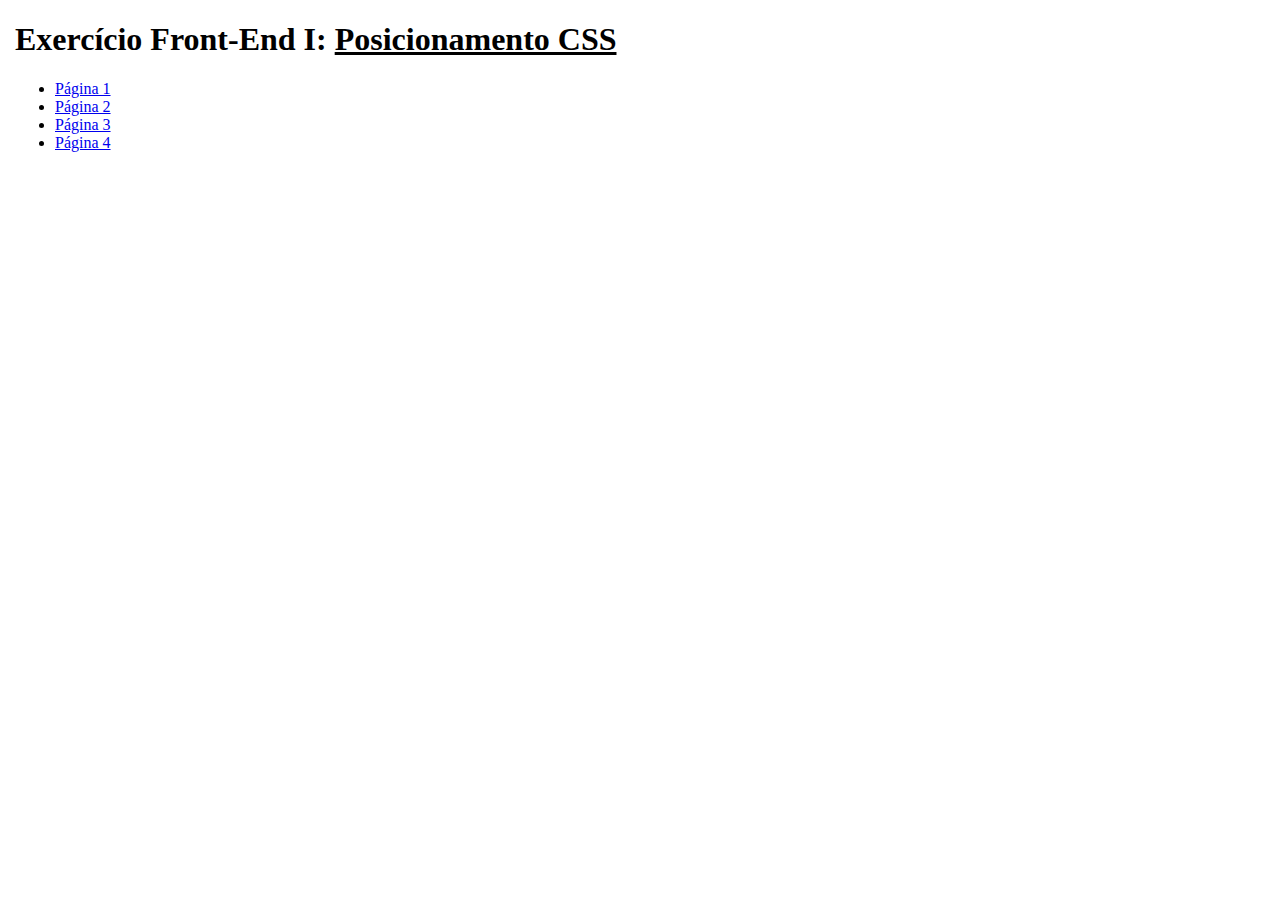
<file: index.html>
<!DOCTYPE html>
<html lang="pt">
<head>
    <meta charset="UTF-8">
    <meta name="viewport" content="width=device-width, initial-scale=1.0">
    <title>Tabelas HTML</title>
    <link rel="stylesheet" href="index.css">
</head>
<body>
    <h1>Exercício Front-End I: <u>Posicionamento CSS</u></h1>
    <ul>
        <li><a href="pagina_I.html">Página 1</a></li>
        <li><a href="pagina_II.html">Página 2</a></li>
        <li><a href="pagina_III.html">Página 3</a></li>
        <li><a href="pagina_IV.html">Página 4</a></li>
    </ul>
</body>
</html>
</file>
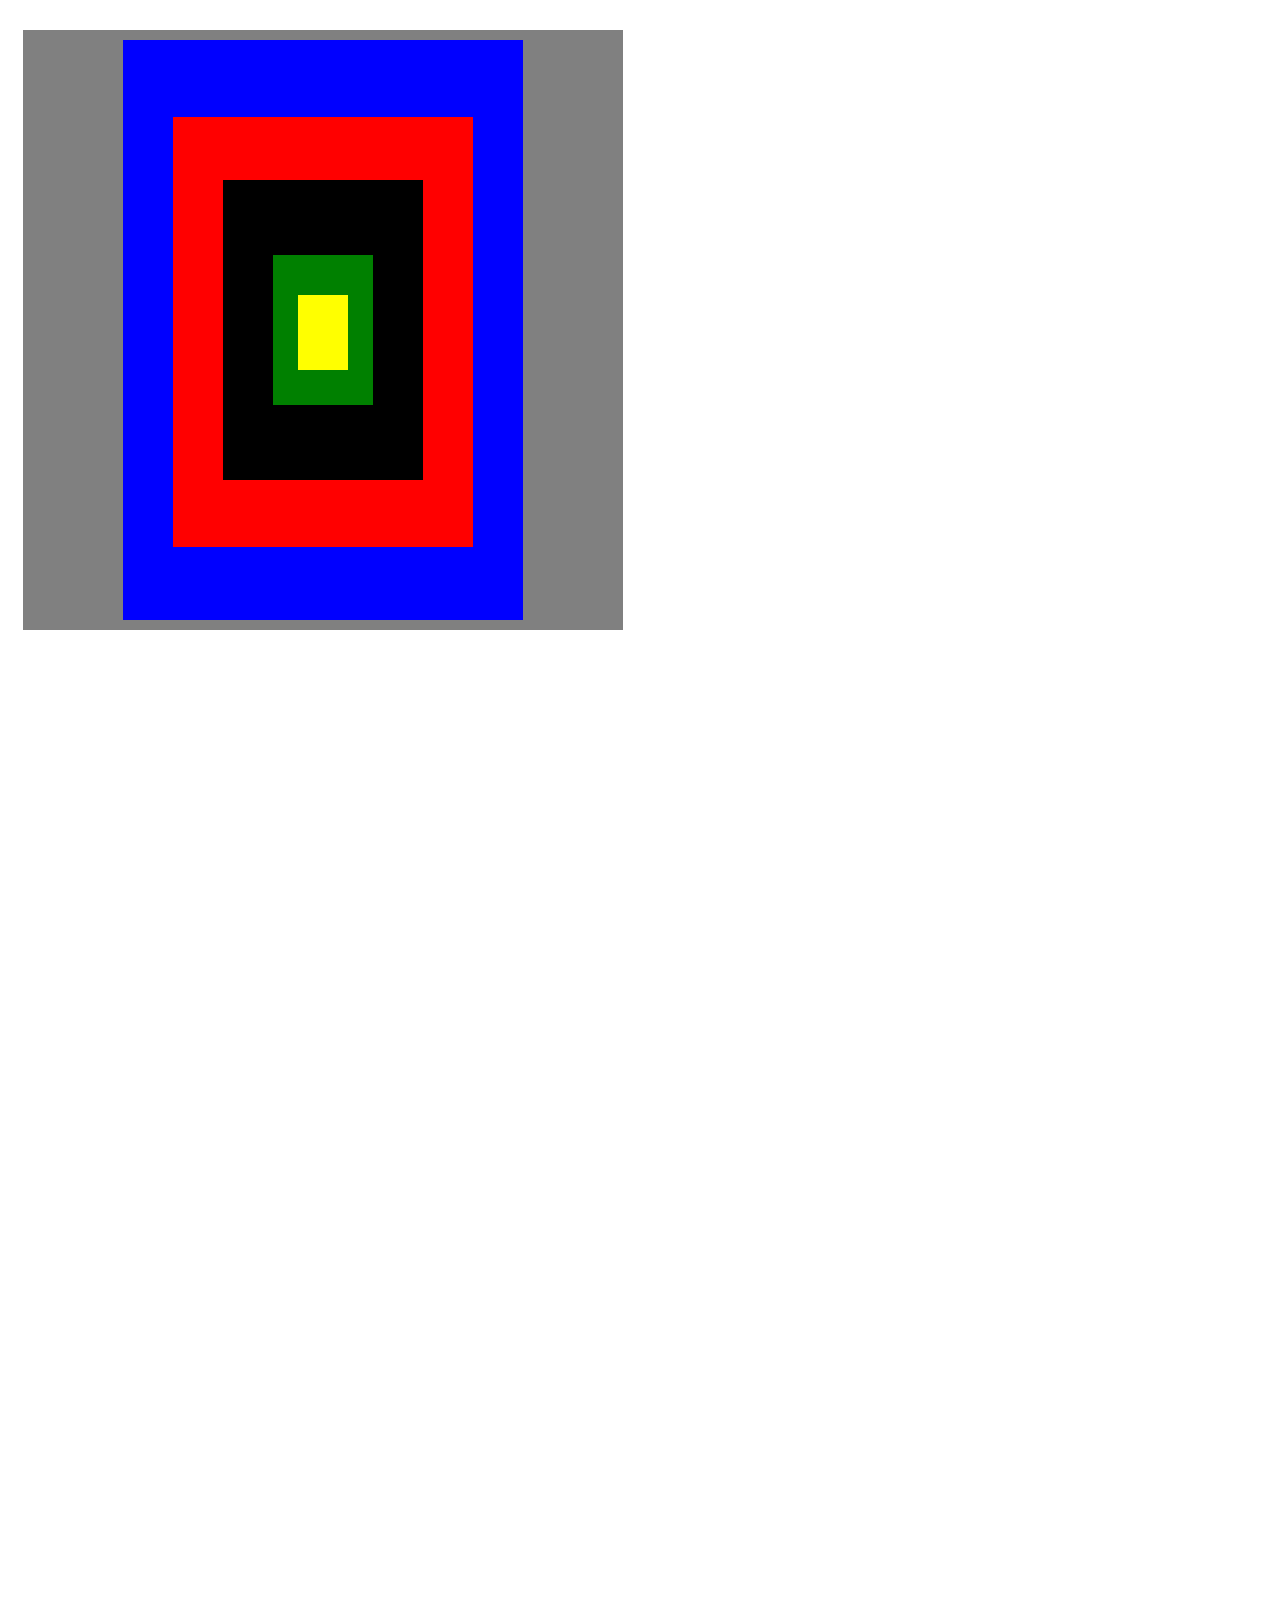
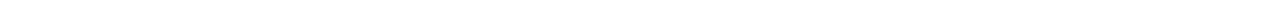
<file: pagina_I.html>
<!DOCTYPE html>
<html lang="pt">
<head>
    <meta charset="UTF-8">
    <meta name="viewport" content="width=device-width, initial-scale=1.0">
    <title>Posicionamento CSS</title>
    <link rel="stylesheet" href="estilo.css">
</head>
<body>
    <div class="bloco"></div>
    <div class="bloco1"></div>
    <div class="bloco2"></div>
    <div class="bloco3"></div>
    <div class="bloco4"></div>
    <div class="bloco5"></div> 
    

</body>    
</html>
</file>
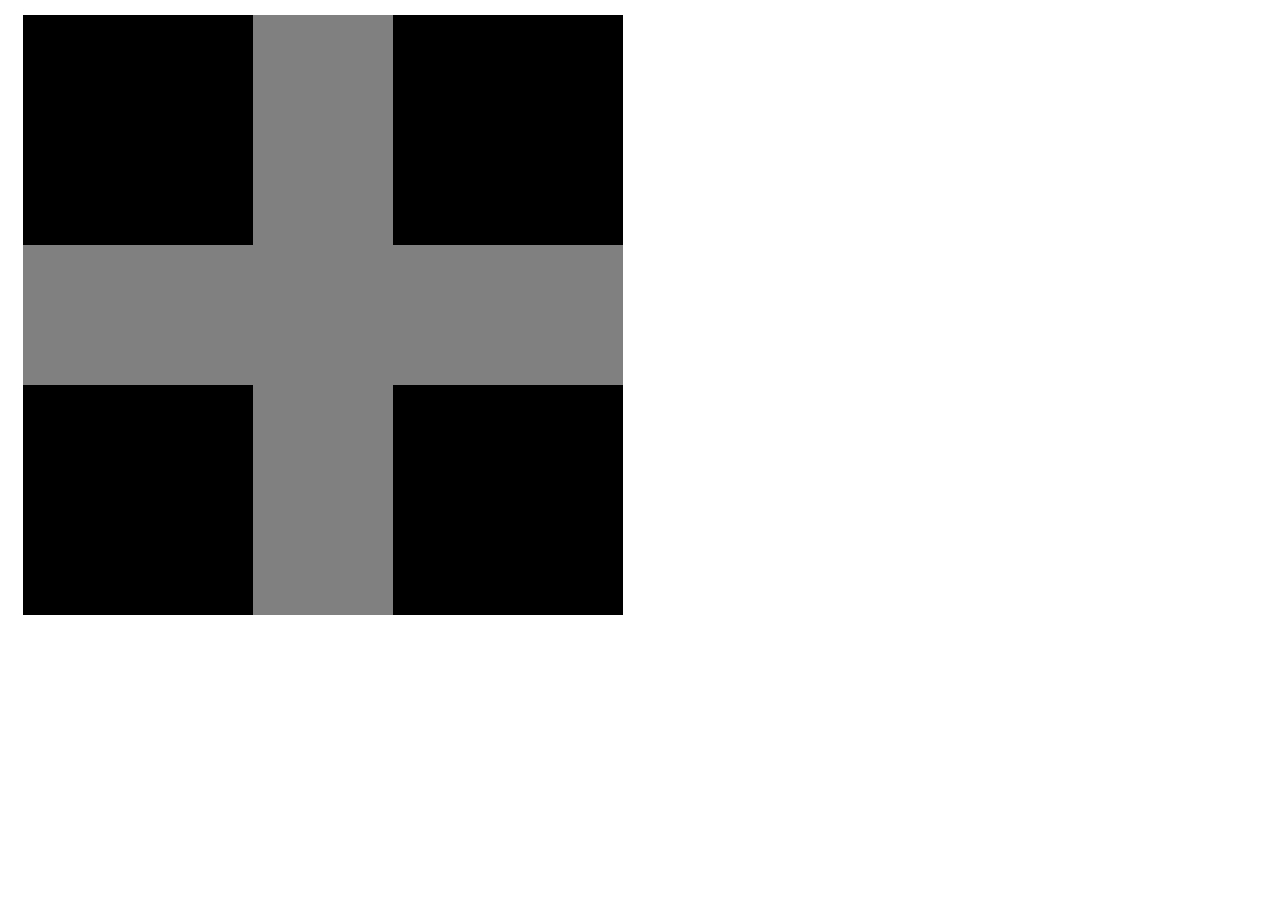
<file: pagina_II.html>
<!DOCTYPE html>
<html lang="pt">
<head>
    <meta charset="UTF-8">
    <meta name="viewport" content="width=device-width, initial-scale=1.0">
    <title>Posicionamento CSS - Página dois</title>
    <link rel="stylesheet" href="estilo.css">
</head>
<body>
   <div class="blococinzafundo">
        <div class="bloquinho1"></div>
        <div class="bloquinho2"></div>
        <div class="bloquinho3"></div>
        <div class="bloquinho4"></div>   
   </div>
   
</body>
</html>
</file>
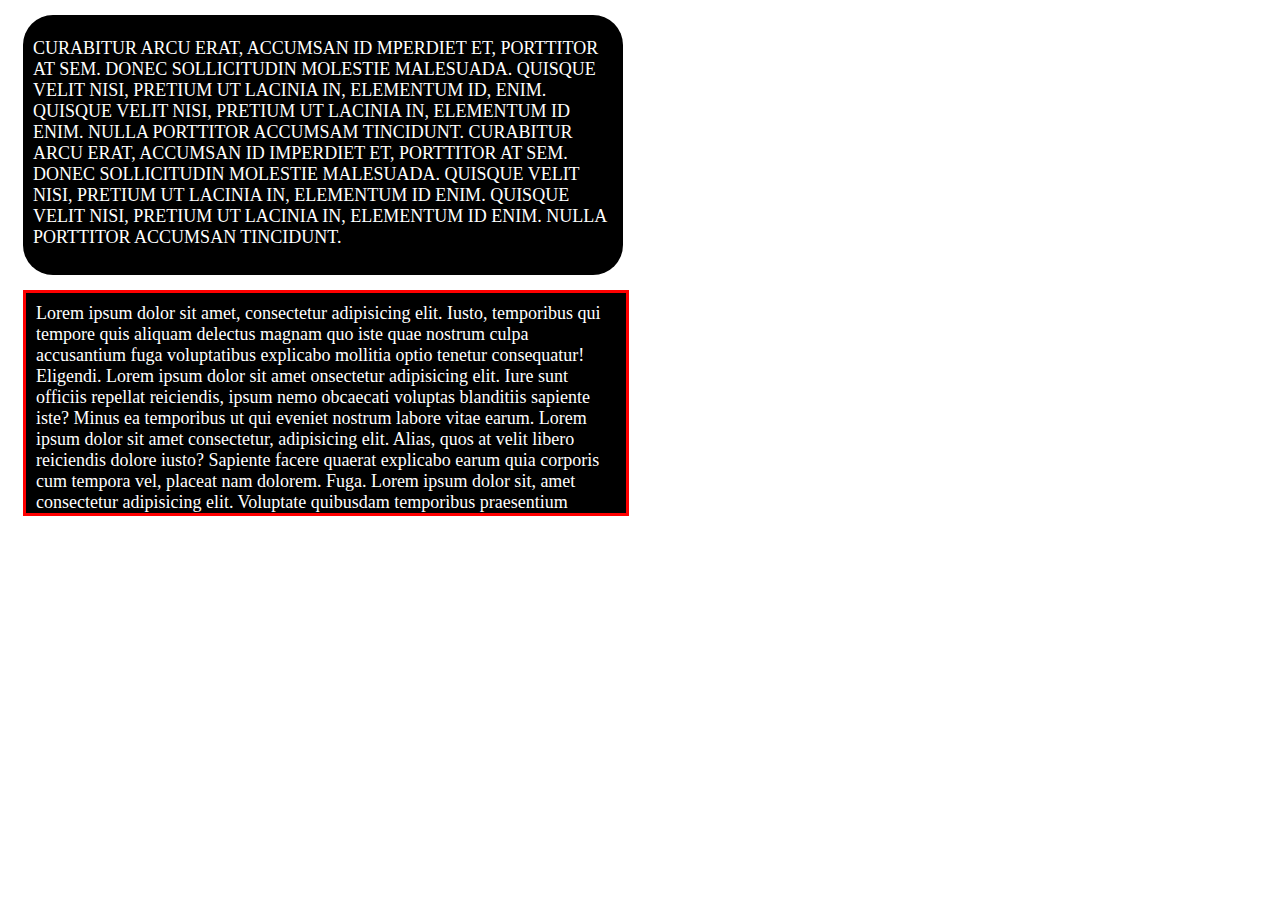
<file: pagina_III.html>
<!DOCTYPE html>
<html lang="pt">
<head>
    <meta charset="UTF-8">
    <meta name="viewport" content="width=device-width, initial-scale=1.0">
    <title>Posicionamento CSS - Página três</title>
    <link rel="stylesheet" href="estilo.css">
</head>
<body>
    <div class="maiusculo">
        <p id="maiusculo">
            CURABITUR ARCU ERAT, ACCUMSAN ID MPERDIET ET, PORTTITOR AT SEM. 
            DONEC SOLLICITUDIN MOLESTIE MALESUADA. QUISQUE VELIT NISI, PRETIUM UT LACINIA IN, 
            ELEMENTUM ID, ENIM. QUISQUE VELIT NISI, PRETIUM UT LACINIA IN, ELEMENTUM ID ENIM. 
            NULLA PORTTITOR ACCUMSAM TINCIDUNT. CURABITUR ARCU ERAT, ACCUMSAN ID IMPERDIET ET, PORTTITOR AT SEM. DONEC SOLLICITUDIN MOLESTIE MALESUADA. QUISQUE VELIT NISI, PRETIUM UT LACINIA IN, ELEMENTUM ID ENIM. QUISQUE VELIT NISI, 
            PRETIUM UT LACINIA IN, ELEMENTUM ID ENIM. NULLA PORTTITOR ACCUMSAN TINCIDUNT.
        </p>
    </div>

    <div class="minusculo">
        <p id="minusculo">
           Lorem ipsum dolor sit amet, consectetur adipisicing elit. Iusto, temporibus qui tempore 
           quis aliquam delectus magnam quo iste quae nostrum culpa accusantium fuga voluptatibus 
           explicabo mollitia optio tenetur consequatur! Eligendi. Lorem ipsum dolor sit amet 
           onsectetur adipisicing elit. Iure sunt officiis repellat reiciendis, ipsum nemo obcaecati 
           voluptas blanditiis sapiente iste? Minus ea temporibus ut qui eveniet nostrum labore vitae 
           earum. Lorem ipsum dolor sit amet consectetur, adipisicing elit. Alias, quos at velit 
           libero reiciendis dolore iusto? Sapiente facere quaerat explicabo earum quia corporis cum 
           tempora vel, placeat nam dolorem. Fuga.  Lorem ipsum dolor sit, amet consectetur 
           adipisicing elit. Voluptate quibusdam temporibus praesentium provident ex facere deserunt, 
           ipsa consectetur, nobis neque dolorem. Praesentium ipsa non dignissimos blanditiis 
           repellendus quibusdam soluta nemo? Lorem ipsum dolor sit amet consectetur adipisicing elit. 
           Est ullam blanditiis dicta, praesentium provident soluta sit esse quidem aut iste expedita, 
           quaerat, nihil rerum quos fugit ab. A, reprehenderit! Dolore?
           Lorem ipsum dolor sit amet consectetur adipisicing elit. 
           Delectus consectetur itaque adipisci, veritatis, totam, 
           ligendi nisi perferendis neque architecto tempore dicta mollitia!
            Architecto blanditiis alias labore quae in magnam ratione. Lorem, 
            ipsum dolor sit amet consectetur adipisicing elit. 
            Ex modi totam officiis est magnam at nobis nostrum? 
            Perferendis, culpa. Saepe ipsam quisquam reiciendis facilis rem amet dolores 
            voluptatibus blanditiis sapiente!
        </p>
    </div>
</body>
</html>
</file>
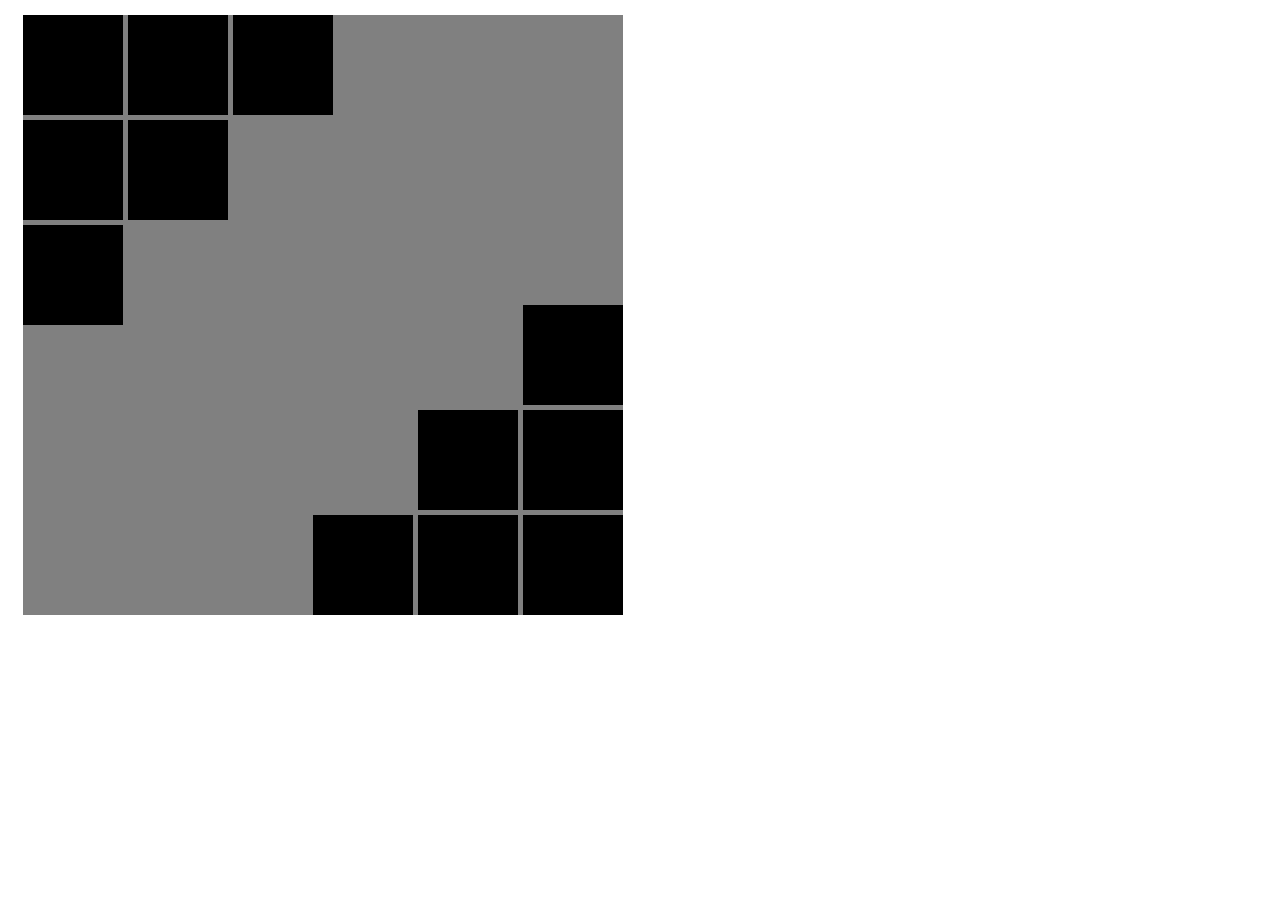
<file: pagina_IV.html>
<!DOCTYPE html>
<html lang="en">
<head>
    <meta charset="UTF-8">
    <meta name="viewport" content="width=device-width, initial-scale=1.0">
    <title>Posicionamento CSS - Página 4</title>
    <link rel="stylesheet" href="estilo.css">
</head>
<body>
    <div class="blocofundocinza1">
        <div class="bloquinho5"></div>
        <div class="bloquinho6"></div>
        <div class="bloquinho7"></div>
        <div class="bloquinho8"></div>  
        <div class="bloquinho9"></div>
        <div class="bloquinho10"></div>
        <div class="bloquinho11"></div>
        <div class="bloquinho12"></div>  
        <div class="bloquinho13"></div>
        <div class="bloquinho14"></div>
        <div class="bloquinho15"></div>
        <div class="bloquinho16"></div>
        <div class="bloquinho17"></div>  
    </div>

</body>
</html>
</file>
<file: index.css>
body {
    margin: 15px;
}
</file>
<file: estilo.css>
/* ESTILIZAÇÃO PÁGINA 1 -> */

.bloco {
    background-color: gray;
    height: 600px;
    width: 600px;
    margin: 15px;
    z-index: 1;
    position: absolute;
}

.bloco1 {
    background-color: blue;
    height: 580px;
    width: 400px;
    margin: 15px;
    position: relative;
    top: 25px;
    left: 100px;
    z-index: 2;
}

.bloco2 {
    background-color: red;
    height: 430px;
    width: 300px;
    margin: 15px;
    position: relative;
    bottom: 493px;
    left: 150px;
    z-index: 3;
}

.bloco3 {
    background-color: black;
    height: 300px;
    width: 200px;
    margin: 15px;
    position: relative;
    bottom: 875px;
    left: 200px;
    z-index: 4;
}

.bloco4 {
    background-color: green;
    height: 150px;
    width: 100px;
    margin: 15px;
    position: relative;
    bottom: 1115px;
    left: 250px;
    z-index: 5;
}

.bloco5 {
    background-color: yellow;
    height: 75px;
    width: 50px;
    margin: 15px;
    position: relative;
    bottom: 1240px;
    left: 275px;
    z-index: 6;
}

/* ESTILIZAÇÃO PÁGINA 2 -> */

.blococinzafundo {
    background-color: gray;
    height: 600px;
    width: 600px;
    margin: 15px;
}

.bloquinho1 {
    background-color: black;
    height: 230px;
    width: 230px;
}

.bloquinho2 {
    background-color: black;
    height: 230px;
    width: 230px;
    position: relative;
    top: 140px;
}

.bloquinho3 {
    background-color: black;
    height: 230px;
    width: 230px;
    position: relative;
    left: 370px;
    bottom: 460px;
}

.bloquinho4 {
    background-color: black;
    height: 230px;
    width: 230px;
    position: relative;
    left: 370px;
    bottom: 320px;
}

/* ESTILIZAÇÃO PÁGINA 3 -> */

.maiusculo {
    background-color: black;
    height: 260px;
    width: 600px;
    margin: 15px;
    border-radius: 30px;
}

#maiusculo {
    color: white;
    margin: 10px;
    font-size: large;
    position: relative;
    top: 23px;
}

.minusculo {
    background-color: black;
    height: 220px;
    width: 600px;
    margin: 15px;
    border: solid 3px red;
    overflow: scroll;
}

#minusculo {
    color: white;
    margin: 10px;
    font-size: large;    
}

/* ESTILIZAÇÃO PÁGINA 4 -> */
/* Fundo -> */

.blocofundocinza1 {
    background-color: gray;
    height: 600px;
    width: 600px;
    margin: 15px;
    
}

/* Lado superior -> */

.bloquinho5 {
    background-color: black;
    height: 100px;
    width: 100px;   
}

.bloquinho6 {
    background-color: black;
    height: 100px;
    width: 100px;
    position: relative;
    top: 5px;
}

.bloquinho7 {
    background-color: black;
    height: 100px;
    width: 100px;
    position: relative;
    top: 10px;
}

.bloquinho8 {
    background-color: black;
    height: 100px;
    width: 100px;
    position: relative;
    left: 105px;
    bottom: 300px;
}

.bloquinho9 {
    background-color: black;
    height: 100px;
    width: 100px; 
    position: relative;
    left: 105px;
    bottom: 295px;   
}

.bloquinho10 {
    background-color: black;
    height: 100px;
    width: 100px; 
    position: relative;
    left: 210px;
    bottom: 500px;  
}

/* Lado Inferior -> */ 

.bloquinho11 {
    background-color: black;
    height: 100px;
    width: 100px; 
    position: relative;
    bottom: 100px;
    left: 500px;     
}

.bloquinho12 {
    background-color: black;
    height: 100px;
    width: 100px; 
    position: relative;
    bottom: 200px;
    left: 395px;     
}

.bloquinho13 {
    background-color: black;
    height: 100px;
    width: 100px; 
    position: relative;
    bottom: 300px;
    left: 290px;     
}

.bloquinho14 {
    background-color: black;
    height: 100px;
    width: 100px; 
    position: relative;
    bottom: 505px;
    left: 500px;     
}

.bloquinho15 {
    background-color: black;
    height: 100px;
    width: 100px; 
    position: relative;
    bottom: 710px;
    left: 500px;     
}

.bloquinho16 {
    background-color: black;
    height: 100px;
    width: 100px; 
    position: relative;
    bottom: 705px;
    left: 395px;     
}
</file>
